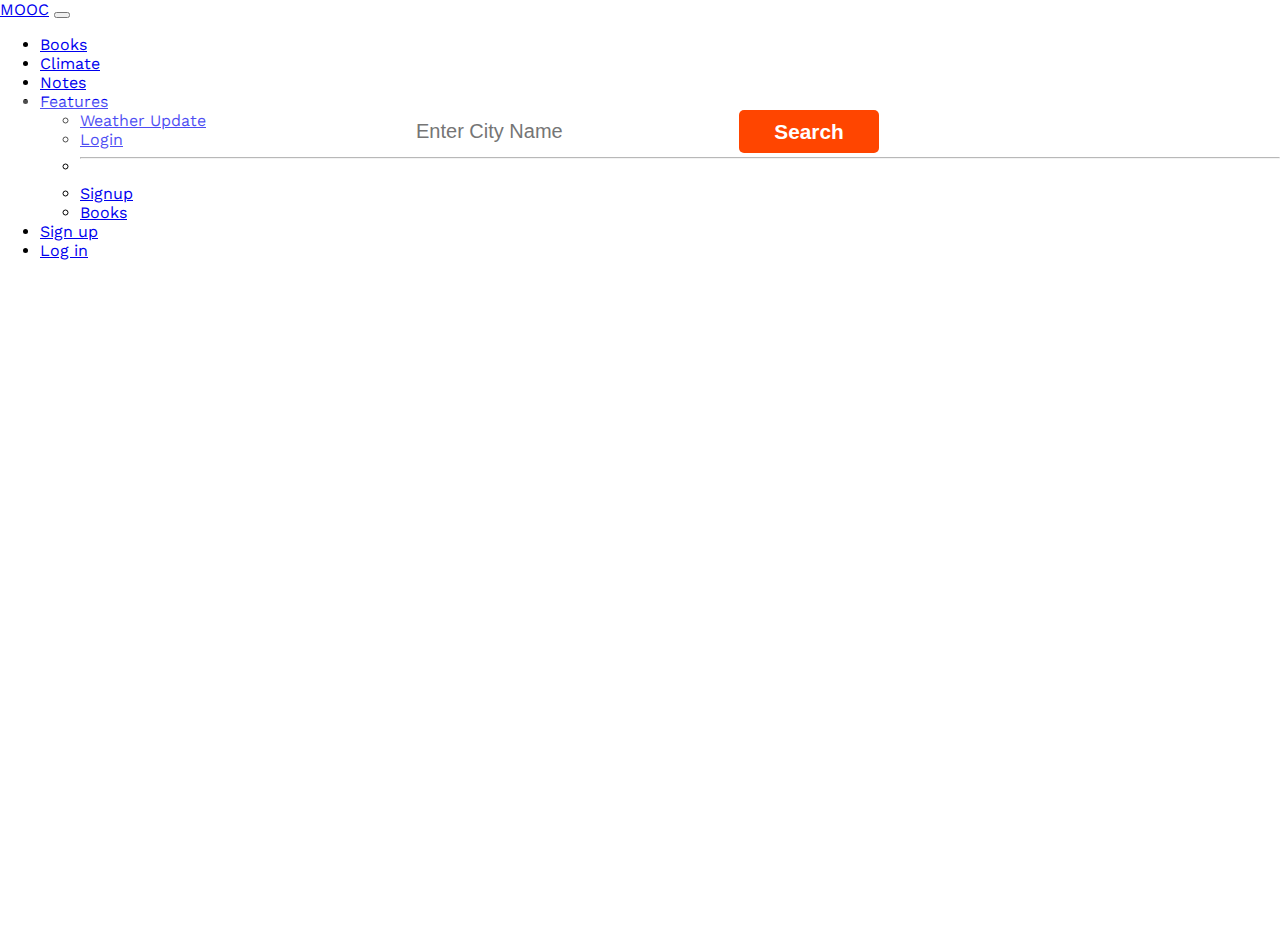
<file: check.html>
<!DOCTYPE html>
<html lang="en">

<head>
    <meta charset="UTF-8">
    <meta http-equiv="X-UA-Compatible" content="IE=edge">
    <meta name="viewport" content="width=device-width, initial-scale=1.0">
    <title>Weather App</title>
    <link rel="icon" href="https://purepng.com/public/uploads/large/purepng.com-weather-iconsymbolsiconsapple-iosiosios-8-iconsios-8-721522596142qx4ep.png" type="image/icon type">
    <link href="https://cdn.jsdelivr.net/npm/bootstrap@5.2.2/dist/css/bootstrap.min.css" rel="stylesheet" integrity="sha384-Zenh87qX5JnK2Jl0vWa8Ck2rdkQ2Bzep5IDxbcnCeuOxjzrPF/et3URy9Bv1WTRi" crossorigin="anonymous">
  </head>
<link rel="stylesheet" href="/styles/weather.css">

<body>
<!-- nav bar -->



<nav class="navbar navbar-expand-lg navbar-dark bg-dark">
  <div class="container-fluid">
    <a class="navbar-brand" href="index.html">MOOC</a>
    <button class="navbar-toggler" type="button" data-bs-toggle="collapse" data-bs-target="#navbarSupportedContent" aria-controls="navbarSupportedContent" aria-expanded="false" aria-label="Toggle navigation">
      <span class="navbar-toggler-icon"></span>
    </button>
    <div class="collapse navbar-collapse" id="navbarSupportedContent">
      <ul class="navbar-nav me-auto mb-2 mb-lg-0">
        <li class="nav-item">
          <a class="nav-link active" aria-current="page" href="indexb.html">Books</a>
        </li>
        <li class="nav-item">
          <a class="nav-link active" href="check.html">Climate</a>
        </li>
        <li class="nav-item">
          <a class="nav-link active" aria-current="page" href="note.html">Notes</a>
        </li>
       
        <li class="nav-item dropdown">
          <a class="nav-link  active dropdown-toggle" href="#" role="button" data-bs-toggle="dropdown" aria-expanded="false">
            Features
          </a>
          <ul class="dropdown-menu ">
            <li><a class="dropdown-item" href="check.html">Weather Update</a></li>
            <li><a class="dropdown-item" href="login.html">Login</a></li>
            <li><hr class="dropdown-divider"></li>
            <li><a class="dropdown-item" href="signup.html">Signup</a></li>
            <li><a class="dropdown-item" href="indexb.html">Books</a></li>
          </ul>
        </li>
        <li class="nav-item">
          <a class="nav-link active" href="signup.html" >Sign up</a>
        </li>
        <li class="nav-item">
          <a class="nav-link active" href="login.html" >Log in</a>
        </li>
      </ul>
    
    </div>
  </div>
</nav>








    <div id="navbar" class="peachGradient">
        <!-- <h1>Weather App</h1> -->
        <input type="text" id="city" placeholder="Enter City Name">
        <button onclick="getWeatherData()">Search</button>
    </div>

    <div class="EnterCity">
        <!-- <h1>Enter Your City Name</h1> -->
    </div>
    <div id="main">
        <div id="container">
            <div id="weatherDetails">
             
            </div>
            <div class="mapouter">
                <div class="gmap_canvas">
                    <iframe width="600" height="500" id="gmap_canvas" frameborder="0" scrolling="no" marginheight="0"
                        marginwidth="0">
                    </iframe>

                </div>
            </div>
        </div>
        <div id="container2"></div>
    </div>
</body>

</html>

<script src="/scripts/weather.js"></script>
<script src="https://cdn.jsdelivr.net/npm/bootstrap@5.2.2/dist/js/bootstrap.bundle.min.js" integrity="sha384-OERcA2EqjJCMA+/3y+gxIOqMEjwtxJY7qPCqsdltbNJuaOe923+mo//f6V8Qbsw3" crossorigin="anonymous"></script>
</file>
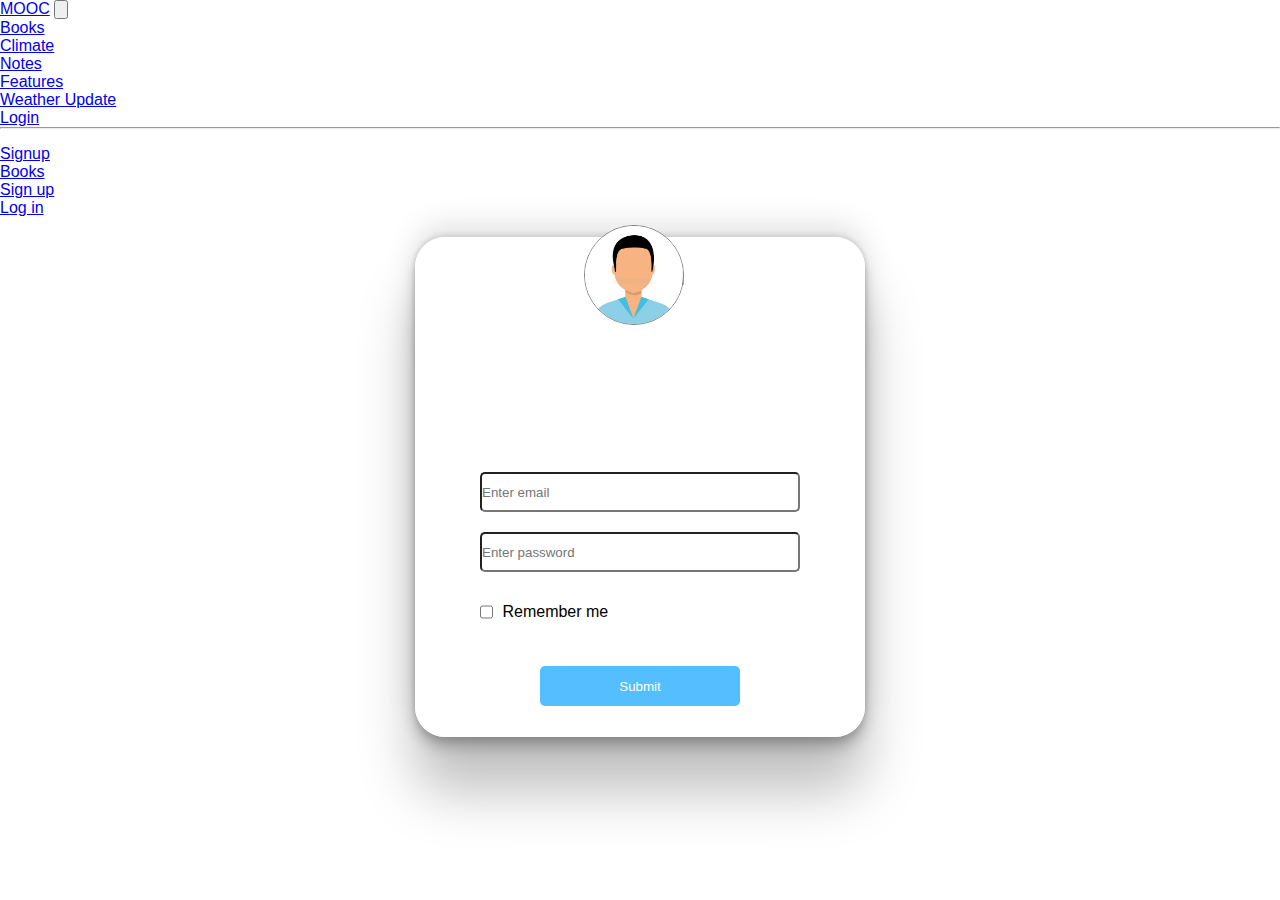
<file: login.html>
<!DOCTYPE html>
<html lang="en">
  <head>
    <meta charset="UTF-8" />
    <meta http-equiv="X-UA-Compatible" content="IE=edge" />
    <meta name="viewport" content="width=device-width, initial-scale=1.0" />
    <link href="https://cdn.jsdelivr.net/npm/bootstrap@5.2.2/dist/css/bootstrap.min.css" rel="stylesheet" integrity="sha384-Zenh87qX5JnK2Jl0vWa8Ck2rdkQ2Bzep5IDxbcnCeuOxjzrPF/et3URy9Bv1WTRi" crossorigin="anonymous">
    <link rel="stylesheet" href="./styles/login.css">
    <title>Login page</title>
  </head>
  <body>
    <nav>
      <nav class="navbar navbar-expand-lg navbar-dark bg-dark">
        <div class="container-fluid">
          <a class="navbar-brand" href="index.html">MOOC</a>
          <button class="navbar-toggler" type="button" data-bs-toggle="collapse" data-bs-target="#navbarSupportedContent" aria-controls="navbarSupportedContent" aria-expanded="false" aria-label="Toggle navigation">
            <span class="navbar-toggler-icon"></span>
          </button>
          <div class="collapse navbar-collapse" id="navbarSupportedContent">
            <ul class="navbar-nav me-auto mb-2 mb-lg-0">
              <li class="nav-item">
                <a class="nav-link active" aria-current="page" href="indexb.html">Books</a>
              </li>
              <li class="nav-item">
                <a class="nav-link active" href="check.html">Climate</a>
              </li>
              <li class="nav-item">
                <a class="nav-link active" aria-current="page" href="note.html">Notes</a>
              </li>
             
              <li class="nav-item dropdown">
                <a class="nav-link  active dropdown-toggle" href="#" role="button" data-bs-toggle="dropdown" aria-expanded="false">
                  Features
                </a>
                <ul class="dropdown-menu ">
                  <li><a class="dropdown-item" href="check.html">Weather Update</a></li>
                  <li><a class="dropdown-item" href="login.html">Login</a></li>
                  <li><hr class="dropdown-divider"></li>
                  <li><a class="dropdown-item" href="signup.html">Signup</a></li>
                  <li><a class="dropdown-item" href="indexb.html">Books</a></li>
                </ul>
              </li>
              <li class="nav-item">
                <a class="nav-link active" href="signup.html" >Sign up</a>
              </li>
              <li class="nav-item">
                <a class="nav-link active" href="login.html" >Log in</a>
              </li>
            </ul>
          
          </div>
        </div>
      </nav>
    </nav>



    <main>
    <div id="box">

      <h1>Log in</h1>
    <form id="form">

        <div class="profile-pic-div">
          <img src="image.jpg" id="photo">
          <input type="file" id="file">
          <label for="file" id="uploadBtn">Choose Photo</label>
        </div>

      <input id="email" type="text" placeholder="Enter email" required/>
      <input id="pass" type="password" placeholder="Enter password" required/>
      <label>
        <input type="checkbox" id="rem" value="remember-me" required> <span>Remember me</span>
      </label>
      <input id="submit" type="submit" />
      
    </form>  
</div>
</main>
</body>
</html>

<script src="./scripts/login.js">
</script>
<script src="https://cdn.jsdelivr.net/npm/bootstrap@5.2.2/dist/js/bootstrap.bundle.min.js" integrity="sha384-OERcA2EqjJCMA+/3y+gxIOqMEjwtxJY7qPCqsdltbNJuaOe923+mo//f6V8Qbsw3" crossorigin="anonymous"></script>
</file>
<file: styles/weather.css>
@import url("https://fonts.googleapis.com/css2?family=Work+Sans:ital,wght@0,100;0,200;0,300;0,500;1,100;1,200;1,300&display=swap");

 body {
  margin: 0;
  padding: 0;
  width: 100%;

  background-image: url("https://images.pexels.com/photos/1229042/pexels-photo-1229042.jpeg?auto=compress&cs=tinysrgb&w=1260&h=750&dpr=2");
  background-size: cover;
  background-repeat: no-repeat;
  background-position: center;
  transition: 3s;
  background-image: no-repeat;
  
  font-family: "Work Sans", "sans-serif"
  } 

.mapouter {
  position: relative;
  text-align: right;
  height: 425px;
  width: 600px;
  z-index: -1;
  border-radius: 15px;
}
#container2{
  display: none;
  /* min-height: none; */
  /* overflow: hidden; */
}
.gmap_canvas {
  overflow: hidden;
  background: none !important;
  height: 330px;
  width: 500px;
  border-radius: 15px;
  margin-top: 100px;
  
}

#container {
  display: flex;
  justify-content: space-evenly;
  margin-top: 6%;
  height: min-content;
  margin-bottom: 1%;
  color: white;
  /* height: 450px; */
}

.peachGradient {
background-color: rgba(255, 255, 255, 0.3);
/* background: blue;  */
  color: white;
  background-size:cover;
}

#navbar {
    margin-top: 100px;
  top: 0;
  display: flex;
  position: fixed;
  padding-top: 10px;
  padding-bottom: 10px;
  width: 100%;
  gap: 3rem;
  justify-content: center;
}

#city {
  font-size: 20px;
  padding: 10px;
  padding-left: 15px;
  border: 0;
  border-radius: 6px;
}

#navbar button {
  background-color: orangered;
  color: white;
  font-size: 1.3rem;
  border: 0;
  cursor: pointer;
  padding: 8px;
  width: 140px;
  font-weight: 600;
  border-radius: 5px;
}
#navbar button:hover{
    background-color: rgb(9, 159, 219);
}

#container2 {
 
  display: grid;
  grid-template-columns: repeat(8,1fr);
  width: 95%;
  margin: auto;
  /* margin-top: 50px; */
  margin-bottom: 5%;
  gap: 5px;
  /* color:white; */
  box-shadow: 0.2px 4px 5px rgba(0, 0, 0, 0.1);
  border-radius: 4px;
}

.card2 {
    padding-top: 5px;
  text-align: center;
  box-shadow: 0.2px 4px 5px rgba(0, 0, 0, 0.1);
  border-radius: 5px;
  line-height: 0.9rem;
  /* background-color: #282828; */
  background-color: rgba(255, 255, 255, 0.3);
  color: black;
  /* padding-bottom: 10px; */
 font-size: 20px;
 font-weight: bold;
}

.card2:hover {
  /* background-color: #151515; */

  background-color: rgba(255, 255, 255, 0.3);
}

.icon {
  padding: 0;
  margin-top: -1.5rem;
  margin-bottom: -rem;
  
}

.miniDiv  {
  font-size: 13px;
  margin: 5px;
  /* padding: 0; */
  /* background-color: red; */
}

#weatherDetails {
  margin-top: 100px;
  border-radius: 10px;
  width: 40%;
  font-size: 12px;
  /* padding-bottom: 1rem; */
  /* padding-left: 3%; */
 
  /* background-image: url("https://i.makeagif.com/media/5-27-2017/_sflTN.gif"); */
 background-size: cover;
 background-color: rgba(255, 255, 255, 0.3);
}

#weatherDetails > * {
  margin: 0;
  padding-top: 10px;
  padding-left: 30px;
  color: white;
}

.mainName {
  text-align: center;
  font-size: 2.4rem;
  padding-top: 1rem;
  border-top-left-radius: 15px;
  border-top-right-radius: 15px;
}

.temp {
  font-size: 3.3rem;
  margin-left: 4rem;
}

.EnterCity{

  height: 70%;
  width: 50%;
  margin: auto;
  font-size: 2.5rem;
  color: white;
  margin-top: 14%;
}


@media  screen and (max-width: 600px) {

#container2{
    display: grid;
    grid-template-columns: repeat(3,100px);
    margin-top: 10px;
    margin-left: 25px;
}
.EnterCity{
    width:auto;
  
    height:10px;
}
#navbar button{
    height: 30px;
    margin-left: -40px;
    width:60px;
    font-size: smaller;
    text-align: center;
    
}
#weatherDetails{
  text-align: center;
  padding-right: 30px;
  margin-left: 10px;

    
}
.gmap_canvas{
    height:300px;
    width:200px;
    margin-right: 20px;
    margin-left: 18px;
}
.peachGradient{
  width:10px;
  height:50px
}
#city{
  width:200px
}
#weatherDetails h2{
  font-size:33px;
  margin-left: -20px;
}
#weatherDetails p{
  margin-left: -20px;

}
.temp{
  color:yellow
}
    
}
</file>
<file: styles/login.css>
#box{
    
    /* background: linear-gradient(-45deg, #b9faf8 0%, #6f2dbd 100% ); */
    box-shadow: rgba(0, 0, 0, 0.25) 0px 54px 55px, rgba(0, 0, 0, 0.12) 0px -12px 30px, rgba(0, 0, 0, 0.12) 0px 4px 6px, rgba(0, 0, 0, 0.17) 0px 12px 13px, rgba(0, 0, 0, 0.09) 0px -3px 5px;
    
    /* background: linear-gradient(-45deg, #FFF000 0%, #ED008C 100% );  */
    height:500px;
    width: 450px;
    border: 1px solid white;
    border-radius: 30px;
    margin: auto;
    margin-top: 20px;
   
}
#form{
    display: grid;
    grid-template-columns: repeat(1,320px);
    justify-content: center;
    gap:20px;
    margin-top: 180px;
}
#form input{
    height:40px;
    border-radius: 5px;
    /* border: 1px solid black; */
}
h2{
    text-align: center;
    margin-top: -80px;
    /* color:white; */
}
#submit{
    height:40px;
    width:200px;
    cursor: pointer;
    color:white;
    background-color: rgb(84, 190, 255);
    border: none;
    border-radius: 5px;
    margin: 10px 60px;
}
#submit:hover{
    background-color: rgb(93, 211, 237);
}
span{
    color:black;
    position: relative;
    top: -15px;
    margin: 5px;
}







*{
    margin: 0;
    padding: 0;
    box-sizing: border-box;
}

body{
    height: 100vh;
    width: 100%;
}

h1{
    font-family: sans-serif;
    text-align: center;
    font-size: 30px;
    color: #222;
    font-family: 'Roboto', sans-serif;
    margin-top: 20px;

}

.profile-pic-div{
    height: 100px;
    width: 100px;
    position: absolute;
    top: 25%;
    left: 45.6%;
    /* transform: translate(-50%,-50%); */
    border-radius: 50%;
    overflow: hidden;
    border: 1px solid grey;
}

#photo{
    height: 100%;
    width: 100%;
}

#file{
    display: none;
}

#uploadBtn{
    height: 25px;
    width: 100%;
    position: absolute;
    bottom: 0;
    left: 50%;
    transform: translateX(-50%);
    text-align: center;
    background: rgba(0, 0, 0, 0.7);
    color: wheat;
    line-height: 20px;
    font-family: sans-serif;
    font-size: 10px;
    cursor: pointer;
    display: none;
    border-radius:30%;
}






@media screen and (max-width: 600px) {
    #box{
       height:220;
       width:220px
    }
    #form input{
       width:200px;
       margin: auto;
    }
    span{
        text-align: center;
        margin-left: -70px;
    }
     }
     @import url('https://fonts.googleapis.com/css2?family=Balsamiq+Sans&family=Noto+Sans&family=Roboto+Mono:ital,wght@0,300;1,400&family=Roboto:wght@100&display=swap');
body{
    font-family: 'Roboto', sans-serif;
}
</file>
